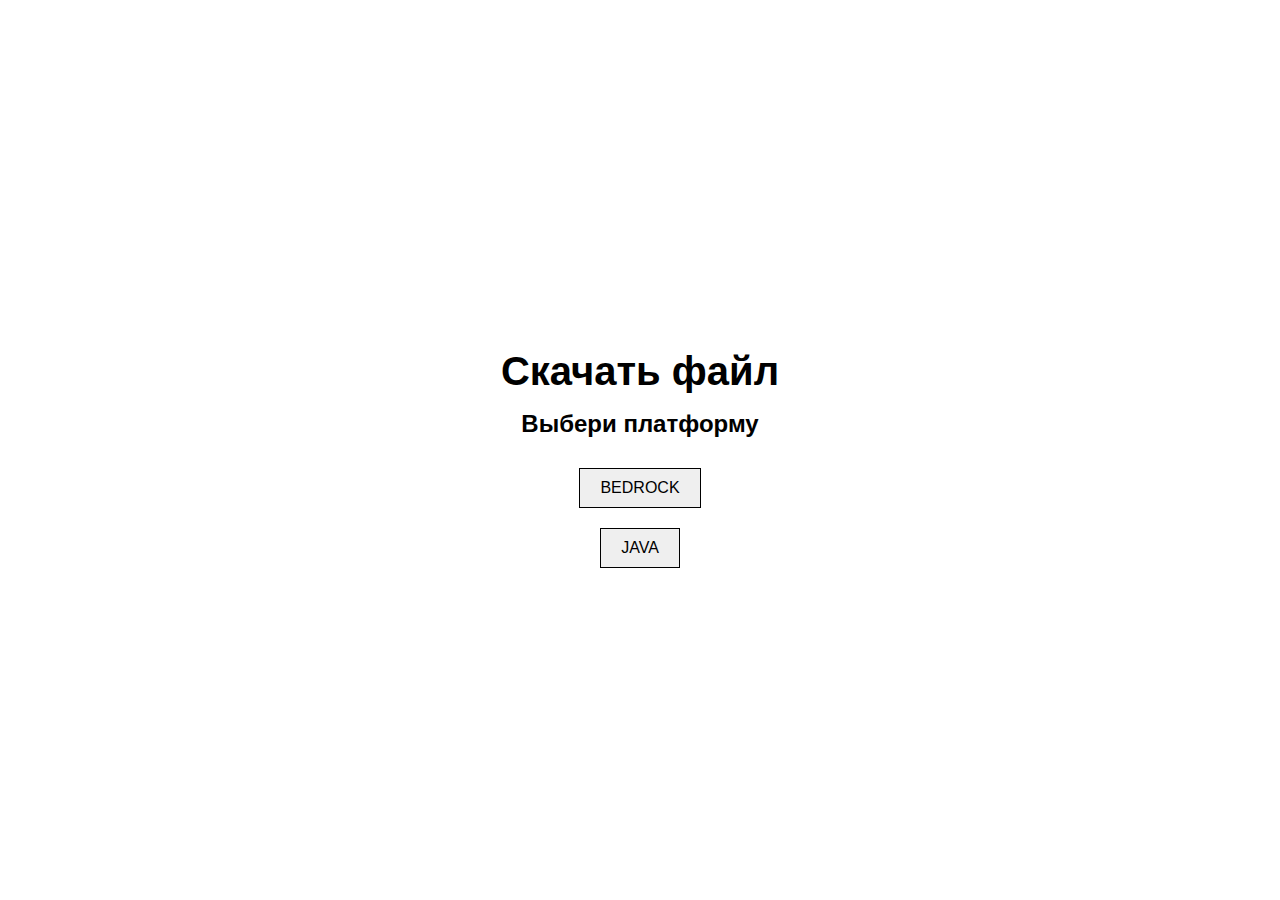
<file: Sites/Site0/index.html>
<!DOCTYPE html>
<html lang="ru">
<head>
    <meta charset="UTF-8">
    <meta name="viewport" content="width=device-width, initial-scale=1.0">
    <title>FlanzyMC</title>
    <style>
        body {
            font-family: Arial, sans-serif;
            display: flex;
            flex-direction: column;
            align-items: center;
            justify-content: center;
            height: 100vh;
            margin: 0;
        }
        h1 {
            font-size: 2.5rem; /* Размер заголовка */
        }
        h2 {
            font-size: 1.5rem; /* Размер подзаголовка (в 1.5 раза меньше) */
            margin-top: -10px; /* Регулировка расстояния между заголовками */
        }
        .buttons-container {
            display: none;
            flex-direction: column;
            align-items: center;
        }
        .buttons-container.active {
            display: flex;
        }
        .button {
            margin: 10px;
            padding: 10px 20px;
            font-size: 16px;
            cursor: pointer;
            border: 1px solid;
        }
        .button-row {
            display: flex;
        }
        .button-row .button {
            margin: 10px;
        }
        .back-button {
            margin-top: 20px; /* Добавлен отступ сверху */
        }
    </style>
</head>
<body>
    <h1>Скачать файл</h1>
    <h2 id="platform-title">Выбери платформу</h2>

    <div id="main-buttons" class="buttons-container active">
        <button class="button" onclick="showButtons('version1')">BEDROCK</button>
        <button class="button" onclick="showButtons('version2')">JAVA</button>
    </div>

    <div id="version1" class="buttons-container">
        <div class="button-row">
            <button class="button" onclick="window.location.href='https://link1.com'">Ссылка 1</button>
            <button class="button" onclick="window.location.href='https://link2.com'">Ссылка 2</button>
        </div>
        <div class="button-row">
            <button class="button" onclick="window.location.href='https://link3.com'">Ссылка 3</button>
            <button class="button" onclick="window.location.href='https://link4.com'">Ссылка 4</button>
        </div>
        <div class="button-row">
            <button class="button" onclick="window.location.href='https://link5.com'">Ссылка 5</button>
            <button class="button" onclick="window.location.href='https://link6.com'">Ссылка 6</button>
        </div>
        <button class="button back-button" onclick="showButtons('main-buttons')">Назад</button>
    </div>

    <div id="version2" class="buttons-container">
        <div class="button-row">
            <button class="button" onclick="window.location.href='https://link7.com'">Ссылка 1</button>
            <button class="button" onclick="window.location.href='https://link8.com'">Ссылка 2</button>
        </div>
        <div class="button-row">
            <button class="button" onclick="window.location.href='https://link9.com'">Ссылка 3</button>
            <button class="button" onclick="window.location.href='https://link10.com'">Ссылка 4</button>
        </div>
        <div class="button-row">
            <button class="button" onclick="window.location.href='https://link11.com'">Ссылка 5</button>
            <button class="button" onclick="window.location.href='https://link12.com'">Ссылка 6</button>
        </div>
        <button class="button back-button" onclick="showButtons('main-buttons')">Назад</button>
    </div>

    <script>
        function showButtons(containerId) {
            document.querySelectorAll('.buttons-container').forEach(container => {
                container.classList.remove('active');
            });
            document.getElementById(containerId).classList.add('active');

            if (containerId === 'main-buttons') {
                document.getElementById('platform-title').textContent = 'Выбери платформу';
            } else {
                document.getElementById('platform-title').textContent = 'Выбери версию';
            }
        }
    </script>
</body>
</html>
</file>
